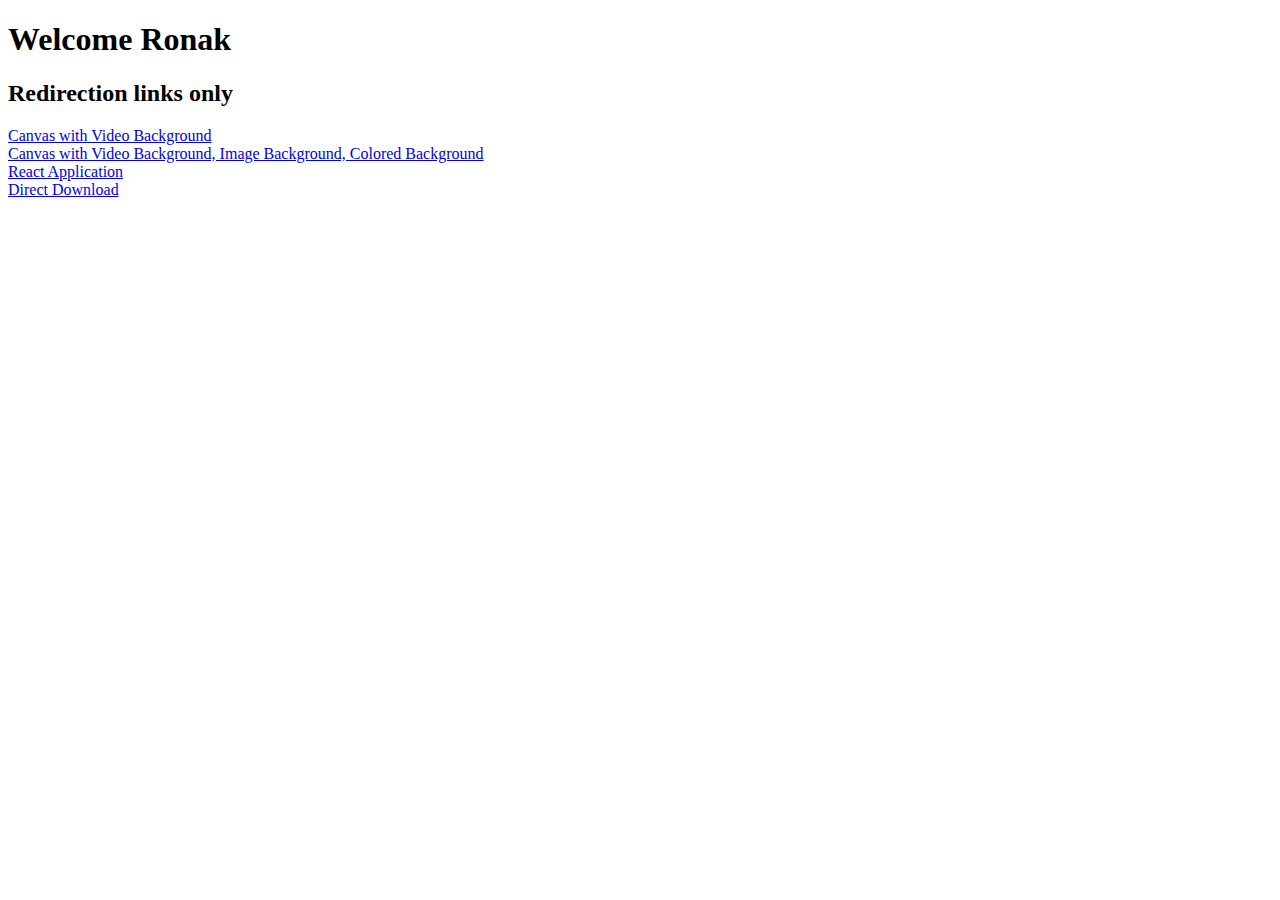
<file: index.html>
<!DOCTYPE html>
<html lang="en">

<head>
    <meta charset="UTF-8">
    <meta name="viewport" content="width=device-width, initial-scale=1.0">
    <title>Canvas site</title>
</head>

<body>
    <h1>Welcome Ronak</h1>
    <h2>Redirection links only</h2>
    <a href="test1/index.html">Canvas with Video Background</a><br/>
    <a href="test3/index.html">Canvas with Video Background, Image Background, Colored Background</a><br/>
    <a href="https://ronak-react-test-app.netlify.app">React Application</a><br/>
    <a href="directDownload.php">Direct Download</a>
</body>

</html>
</file>
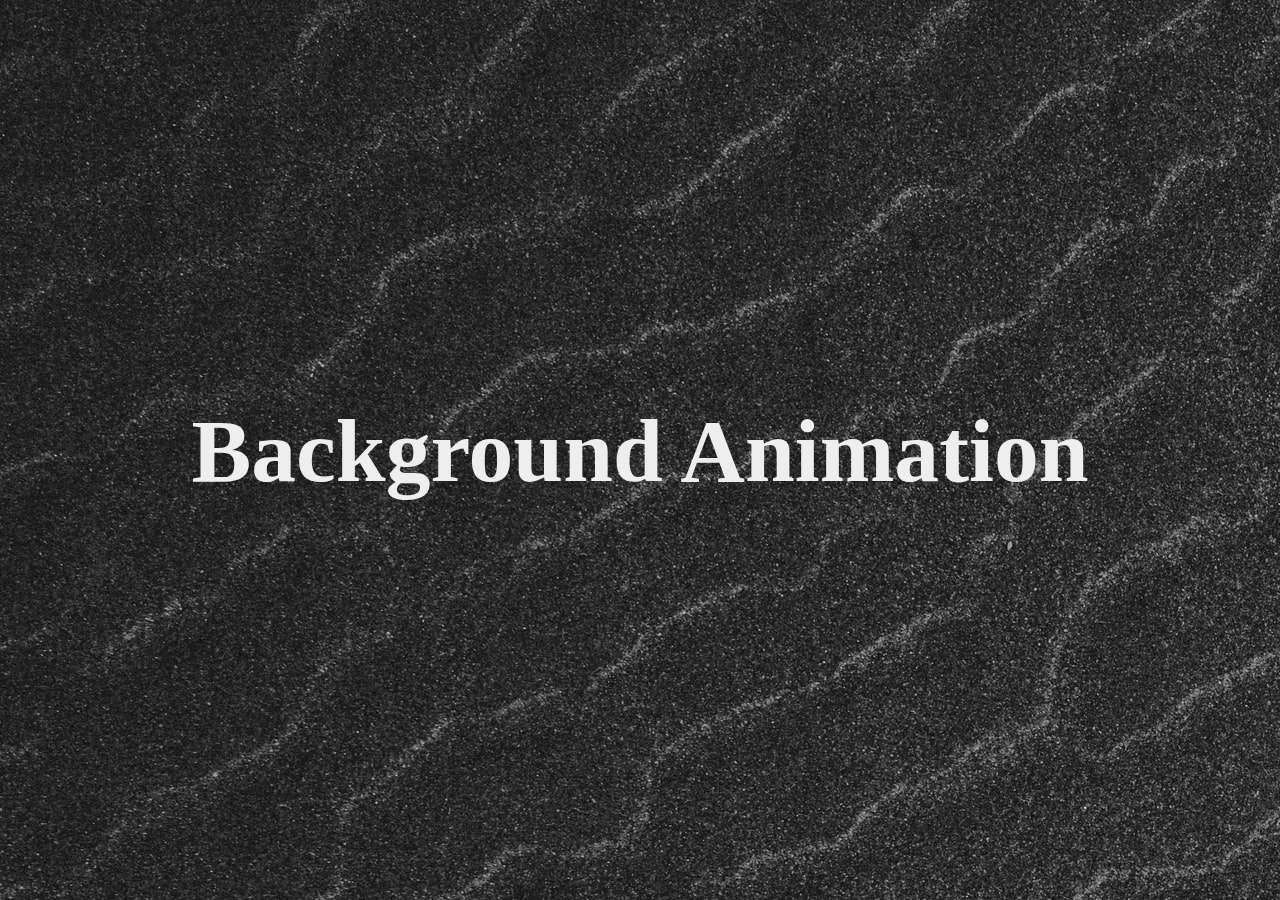
<file: test2/index.html>
<!DOCTYPE html>
<html lang="en">

<head>
    <meta charset="UTF-8">
    <meta name="viewport" content="width=device-width, initial-scale=1.0">
    <title>Background Testvideo</title>
    <link rel="stylesheet" href="style.css">
</head>

<body>
    <div class="wrapper">
        <h2 class="title">Background Animation</h2>
    </div>
</body>

</html>
</file>
<file: test2/style.css>
body {
    background: #fff;
    margin: 0;
    padding: 0;
}

.title {
    font-size: 5.6rem;
    font-family: 'Lobster', cursive;
}

.wrapper {
    background: url("/images/background1.jpg");
    color: #eee;
    width: 100%;
    height: 100vh;
    display: flex;
    justify-content: center;
    align-items: center;
    perspective: 1000px;
    perspective-origin: 50% 50%;
    animation: animation 100s linear infinite;
}

@keyframes animation {
    100% {
        background-position: 0px -3000px;
    }
}
</file>
